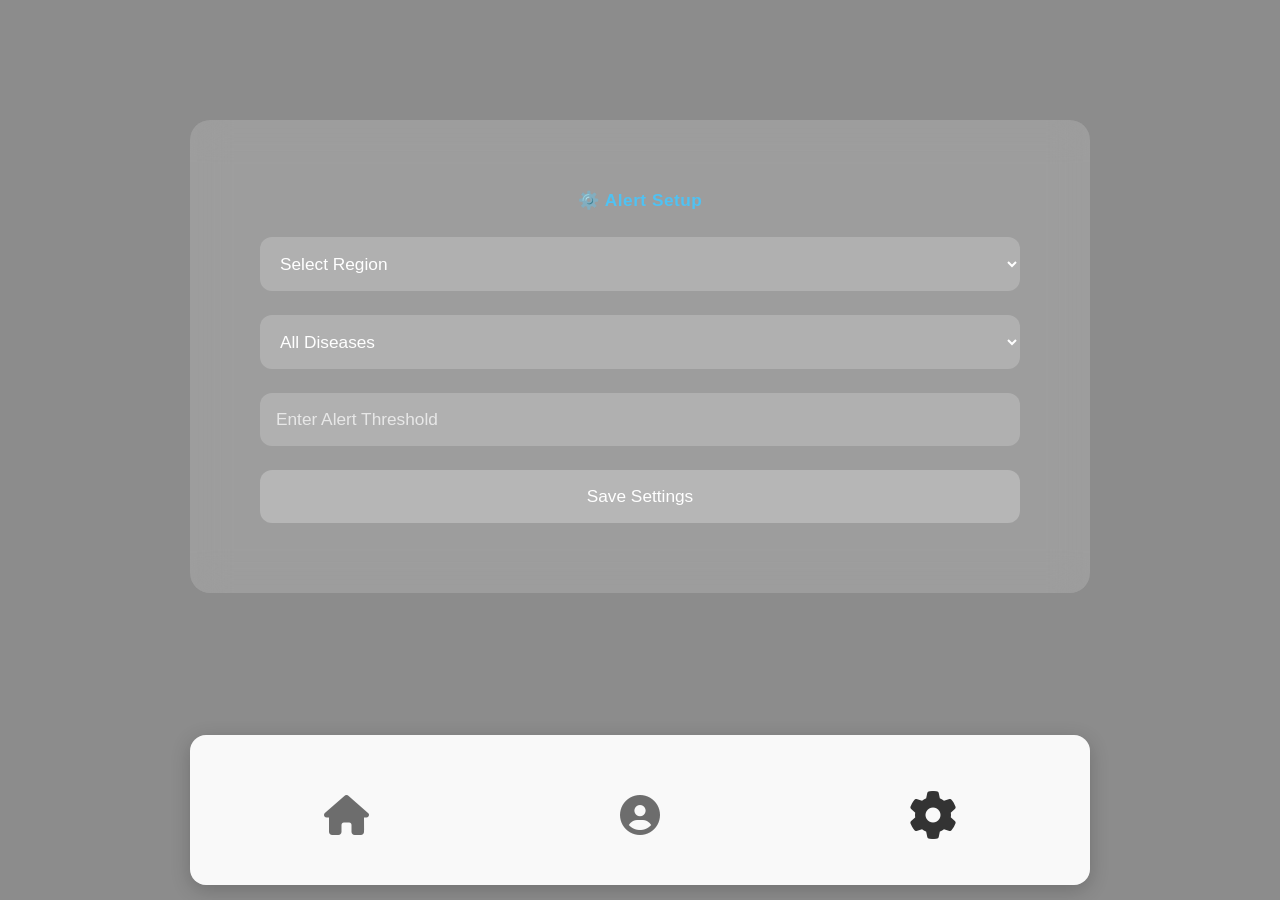
<file: form.html>
<!DOCTYPE html>
<html>
<head>
  <title>Citizen Form</title>
  <link rel="stylesheet" href="style.css">
  <link rel="stylesheet" href="https://cdnjs.cloudflare.com/ajax/libs/font-awesome/6.5.0/css/all.min.css">
</head>

<body>

<div class="app-wrapper">

  <div class="container">

    <h2>⚙️ Alert Setup</h2>

    <select id="region">
      <option value="">Select Region</option>
      <option value="Mumbai">Mumbai</option>
      <option value="Delhi">Delhi</option>
      <option value="Pune">Pune</option>
    </select>

    <select id="disease">
      <option value="All">All Diseases</option>
      <option value="Cholera">Cholera</option>
      <option value="Dengue">Dengue</option>
      <option value="Typhoid">Typhoid</option>
    </select>

    <input type="number" id="threshold" placeholder="Enter Alert Threshold">

    <button onclick="saveSettings()">Save Settings</button>

  </div>

</div>

<div class="bottom-nav">
  <button onclick="goHome()"><i class="fas fa-home"></i></button>
  <button onclick="goToProfile()"><i class="fas fa-user-circle"></i></button>
  <button class="active"><i class="fas fa-cog"></i></button>
</div>

<script src="form.js"></script>

</body>
</html>
</file>
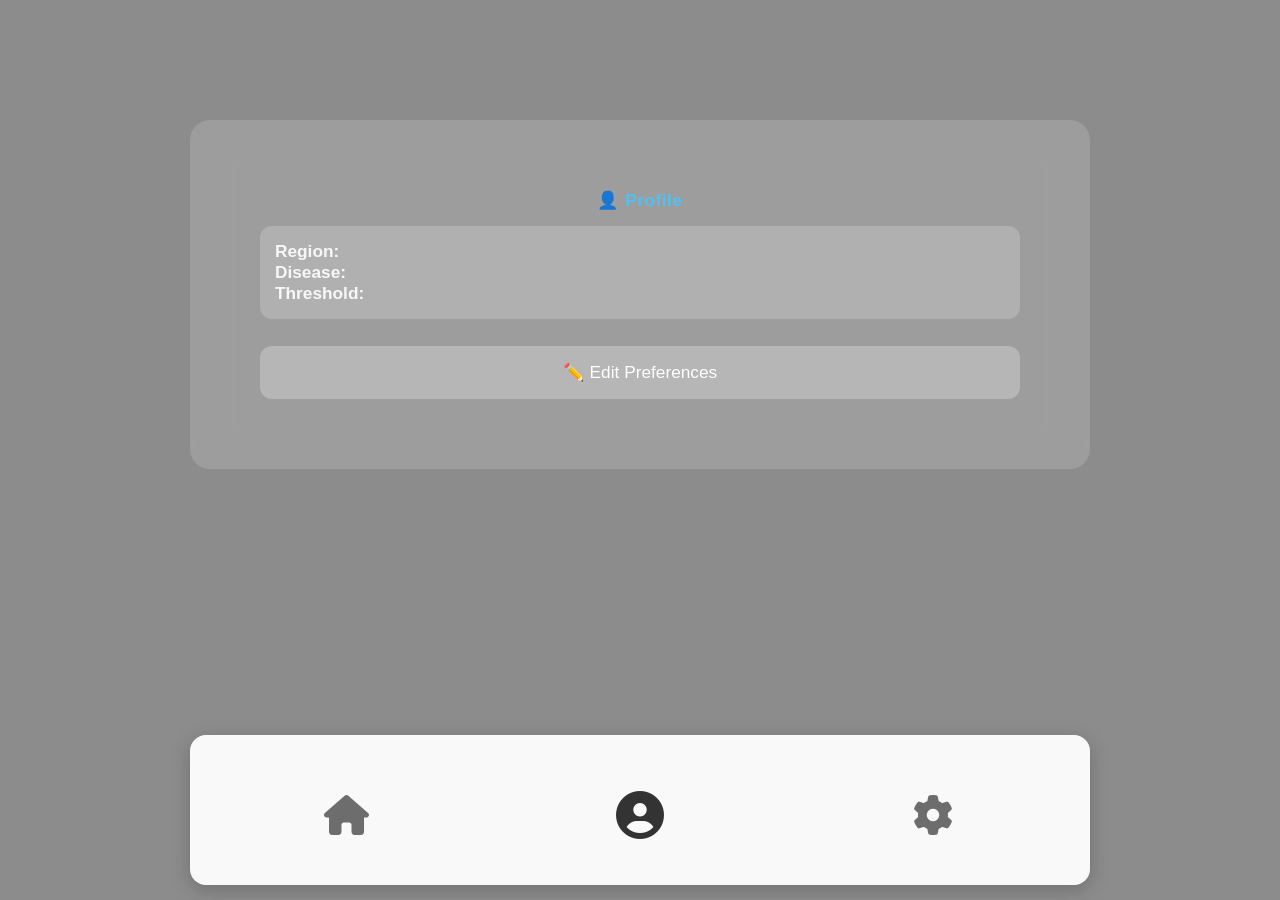
<file: profile.html>
<!DOCTYPE html>
<html>
<head>
  <title>Profile</title>
  <link rel="stylesheet" href="style.css">
  <link rel="stylesheet" href="https://cdnjs.cloudflare.com/ajax/libs/font-awesome/6.5.0/css/all.min.css">
</head>

<body>

<div class="app-wrapper">

  <div class="container">

    <h2>👤 Profile</h2>

    <div class="profile-card">
      <p><strong>Region:</strong> <span id="pRegion"></span></p>
      <p><strong>Disease:</strong> <span id="pDisease"></span></p>
      <p><strong>Threshold:</strong> <span id="pThreshold"></span></p>
    </div>

    <button onclick="goToForm()">✏️ Edit Preferences</button>

  </div>

</div>

<div class="bottom-nav">
  <button onclick="goHome()"><i class="fas fa-home"></i></button>
  <button class="active"><i class="fas fa-user-circle"></i></button>
  <button onclick="goToForm()"><i class="fas fa-cog"></i></button>
</div>

<script src="profile.js"></script>

</body>
</html>
</file>
<file: style.css>
/* Reestyle */
* {
  box-sizing: border-box;
  margin: 0;
  padding: 0;
}

/* Body (DO NOT TOUCH BACKGROUND 😌) */
body {
  font-family: 'Segoe UI', sans-serif;
  overflow-x: hidden;

  margin: 0;
  padding: 0;

  background: url("https://images.unsplash.com/photo-1518837695005-2083093ee35b");
  background-size: cover;
  background-position: center;
}

/* Wrapper - MOBILE APP STYLE */
.app-wrapper {
  min-height: 100vh;
  display: flex;
  justify-content: center;
  align-items: flex-start;

  padding-top: 120px;   /* 🔥 FIXED (more space for header) */
  padding-bottom: 100px; /* 🔥 balanced with nav */

  background: rgba(0, 0, 0, 0.45);
}

/* MAIN CARD */
.container {
  width: 200%;          /* 🔥 almost full screen */
  max-width: 900px;    /* 🔥 INCREASED BIG TIME */

  margin: 0 auto;

  padding: 70px;
  border-radius: 20px;

  background: rgba(255, 255, 255, 0.15);
  backdrop-filter: blur(18px);

  text-align: center;
  color: white;

  animation: fadeIn 0.5s ease;
}

/* Make everything slightly bigger (REAL scaling) */
.container * {
  font-size: 1.08rem;
}

/* Headings */
h2 {
  text-align: center;
  margin-bottom: 14px;
  font-weight: 700;
  font-size: 60px;   /* 🔥 balanced */
  letter-spacing: 0.5px;
  color: rgb(79, 194, 243)
}

h3, h4, p {
  color: rgba(255,255,255,0.9);
}

/* Inputs */
select, input {
  width: 100%;
  padding: 16px;   /* 🔥 bigger */
  margin: 12px 0;

  border-radius: 12px;
  border: none;

  background: rgba(255,255,255,0.2);
  color: white;

  outline: none;
}

/* Placeholder */
input::placeholder {
  color: rgba(255,255,255,0.7);
}

/* Dropdown */
select option {
  color: black;
}

/* Buttons */
button {
  width: 100%;
  padding: 16px;   /* 🔥 bigger */
  margin-top: 12px;

  border: none;
  border-radius: 12px;

  background: rgba(255,255,255,0.25);
  color: white;

  cursor: pointer;
  transition: 0.3s;
}

button:hover {
  background: rgba(255,255,255,0.4);
  transform: scale(1.03);
}

/* Top card */
.top-card {
  background: rgba(255,255,255,0.2);
  padding: 16px;
  border-radius: 14px;
  margin-bottom: 14px;
}

/* Charts */
canvas {
   max-width: 700px;   /* 🔥 sweet spot */
  width: 200%;
  margin: 20px auto;
  display: block;
}

/* 🔥 INSTAGRAM STYLE NAV */
.bottom-nav {
  position: fixed;
  bottom: 15px;   /* 🔥 spacing fix */
  left: 50%;
  transform: translateX(-50%);

  width: 200%;
  max-width: 900px;
  height: 150px;

  display: flex;
  justify-content: space-around;
  align-items: center;

  padding: 0 10px;

  background: rgba(255,255,255,0.95);
  backdrop-filter: blur(15px);

  border-radius: 16px;

  box-shadow: 0 5px 20px rgba(0,0,0,0.2);

  z-index: 1000;
}

/* Nav buttons */
.bottom-nav button {
  flex: 1;
  max-width: 80px;

  background: none;
  border: none;

  font-size: 40px;
  color: #333;

  cursor: pointer;

  opacity: 0.7;
  transition: 0.3s;
}

.bottom-nav button.active {
  opacity: 1;
  transform: scale(1.2);
}

.bottom-nav button:hover {
  opacity: 1;
  transform: scale(1.1);
}

/* Notification */
.notification {
  position: fixed;
  top: 130px;   /* 🔥 adjusted for header */
  left: 50%;
  transform: translateX(-50%);

  padding: 14px 22px;
  border-radius: 12px;

  color: white;
  font-weight: 500;
  font-size: 30px;

  display: none;

  backdrop-filter: blur(10px);
  background: rgba(255, 75, 75, 0.85);

  box-shadow: 0 8px 20px rgba(0,0,0,0.3);

  z-index: 2000;

  opacity: 0;
  transition: opacity 0.4s ease, transform 0.4s ease;
}

.notification.show {
  opacity: 1;
  transform: translate(-50%, 0);
}

/* Animation */
@keyframes fadeIn {
  from {
    opacity: 0;
    transform: translateY(20px);
  }
  to {
    opacity: 1;
    transform: translateY(0);
  }
}

/* Toggle */
.chart-toggle {
  display: flex;
  gap: 10px;
  margin-bottom: 15px;
}

.chart-toggle button {
  flex: 1;
  padding: 14px;
  border-radius: 10px;
  border: none;

  background: rgba(255,255,255,0.3);
  color: white;
  font-size: 20px;

  cursor: pointer;
}

.chart-toggle button.active {
  background: rgba(255,255,255,0.6);
  color: black;
  font-weight: 600;
}

/* Chart containers */
.hidden {
  opacity: 0;
  transform: translateY(10px);
  pointer-events: none;
}

.visible {
  opacity: 1;
  transform: translateY(0);
}

/* Profile */
.profile-card {
  background: rgba(255,255,255,0.2);
  padding: 15px;
  border-radius: 12px;
  margin: 15px 0;
  color: white;
  text-align: left;
}

/* 🔥 HEADER FIX */
.top-header {
  position: fixed;
  top: 20px;   /* 🔥 better spacing */
  left: 50%;
  transform: translateX(-50%);

  width: 200%;
  max-width: 900px;

  padding: 12px;

  display: flex;
  flex-direction: column;
  align-items: center;

  background: rgba(0, 0, 0, 0.6);
  backdrop-filter: blur(15px);

  border-radius: 16px;

  z-index: 1000;
}

.top-header h1 {
  font-size: 50px;
  color: white;
  font-weight: 700;
}

.top-header p {
  font-size: 35px;
  color: rgba(255,255,255,0.85);
}
</file>
